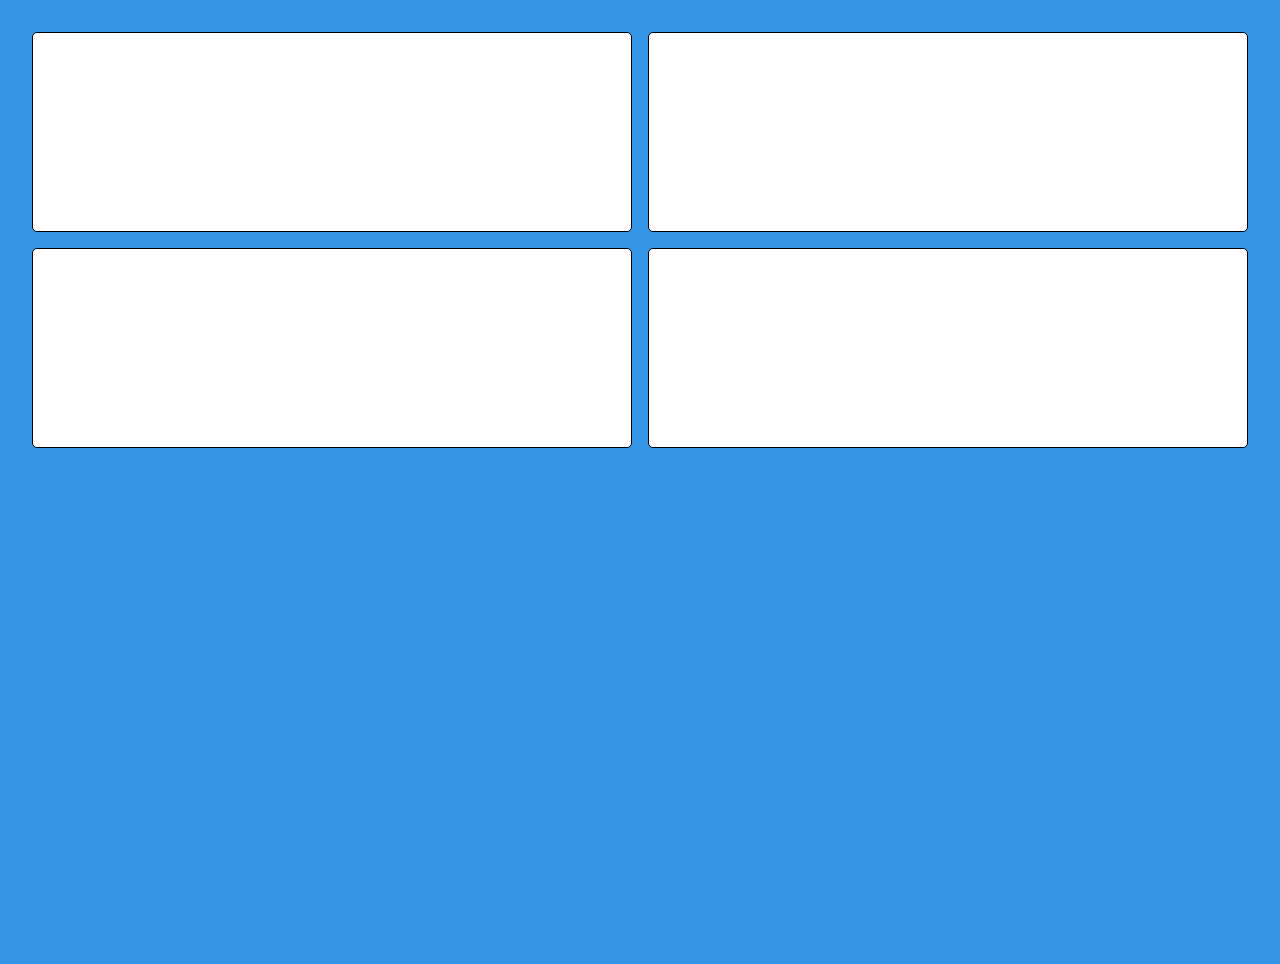
<file: 1 - Colunas, Linhas, Espaçamentos e Fluxo automático/index.html>
<!DOCTYPE html>
<html>
  <head>
    <meta charset="UTF-8">
    <meta name="viewport" content="width=device-width, initial-scale=0.1"/>
    <title>CSS Grid Layout - "Colunas e linhas", "Espaçamentos" e "Fluxo automático"</title>
    <style>
      body {
        background: #3494e6;
        height: 100vh;
        overflow-y: hidden;
        margin: 2rem;
        font-family: sans-serif;
      }
      .item {
        background: #fff;
        border-radius: 5px;
        border: 1px solid #000;
        /*height: 50px;*/
      }
      .container {
        display: grid;
        grid-template-columns: 1fr 1fr;
        grid-template-rows: 200px 200px;
        
        /*Espaçamento*/
        grid-row-gap: 1rem;
        grid-column-gap: 1rem;
        
        /*
          grid-row-gap e grid-column-gap podem ser abreviados em apenas um item,
          "grid-gap", o primeiro valor se refere ao espaçamento entre as linhas,
          o segundo valor representa o espaçamento entre as colunas.

          Sendo assim o exemplo acima pode ser abreviado da seguinte forma:
        */
        
        grid-gap: 1rem 1rem;

        grid-auto-flow: column
      }
    </style>
  </head>

  <body>
    <div class="container">
      <div class="item"></div>
      <div class="item"></div>
      <div class="item"></div>
      <div class="item"></div>
    </div>
  </body>
</html>
</file>
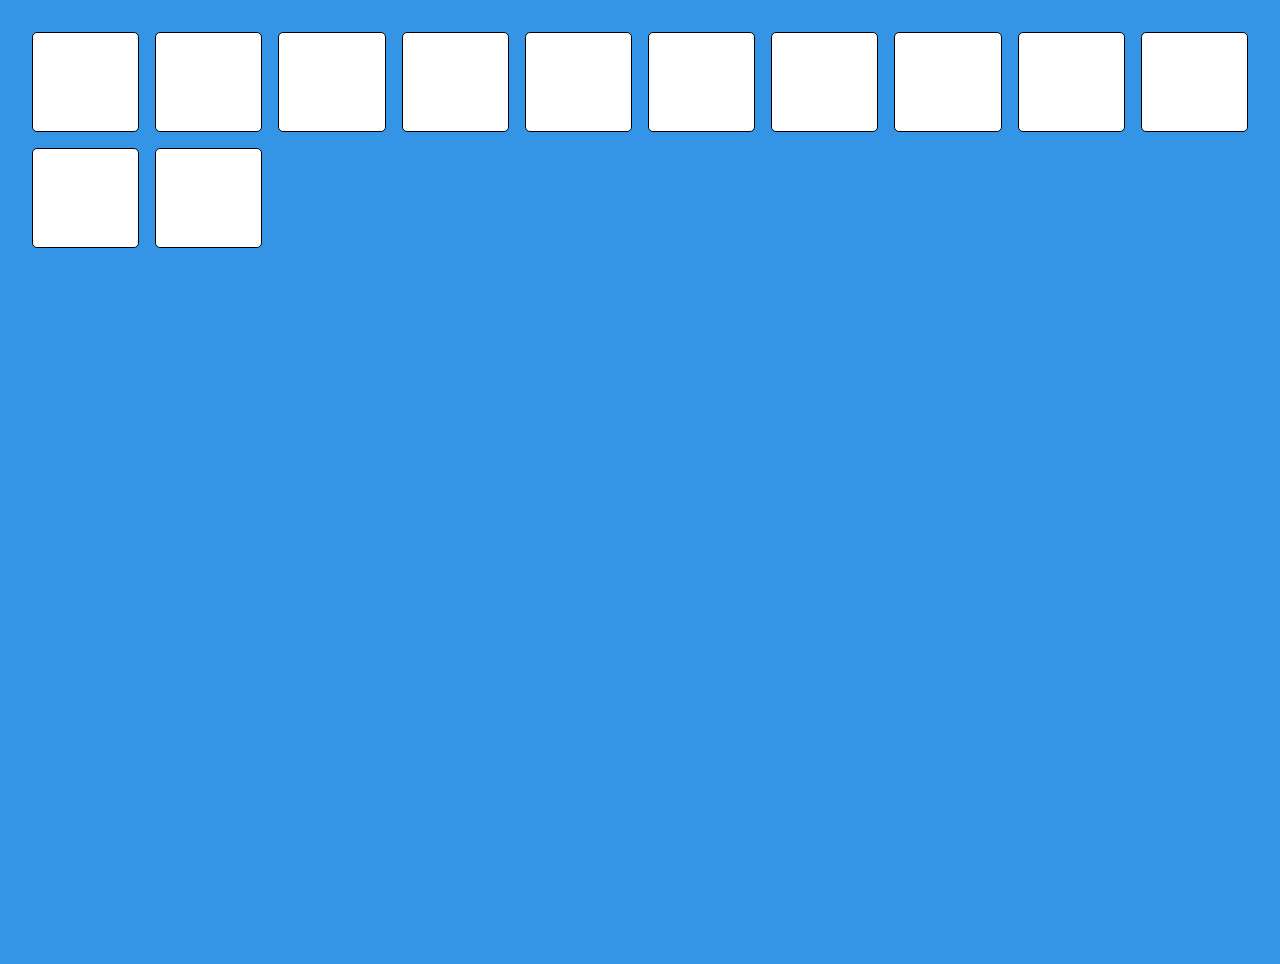
<file: 2 - Repetição automática/index.html>
<!DOCTYPE html>
<html>
  <head>
    <meta charset="UTF-8">
    <meta name="viewport" content="width=device-width, initial-scale=0.1"/>
    <title>CSS Grid Layout - Colunas e Linhas</title>
    <style>
      body {
        background: #3494e6;
        height: 100vh;
        overflow-y: hidden;
        margin: 2rem;
        font-family: sans-serif;
      }
      .item {
        background: #fff;
        border-radius: 5px;
        border: 1px solid #000;
      }
      .container {
        display: grid;
        grid-template-columns: repeat(10, 1fr);
        grid-template-rows: repeat(2, 100px); 
        grid-gap: 1rem;
      }
    </style>
  </head>

  <body>
    <div class="container">
      <div class="item"></div>
      <div class="item"></div>
      <div class="item"></div>
      <div class="item"></div>
      <div class="item"></div>
      <div class="item"></div>
      <div class="item"></div>
      <div class="item"></div>
      <div class="item"></div>
      <div class="item"></div>
      <div class="item"></div>
      <div class="item"></div>
    </div>
  </body>
</html>
</file>
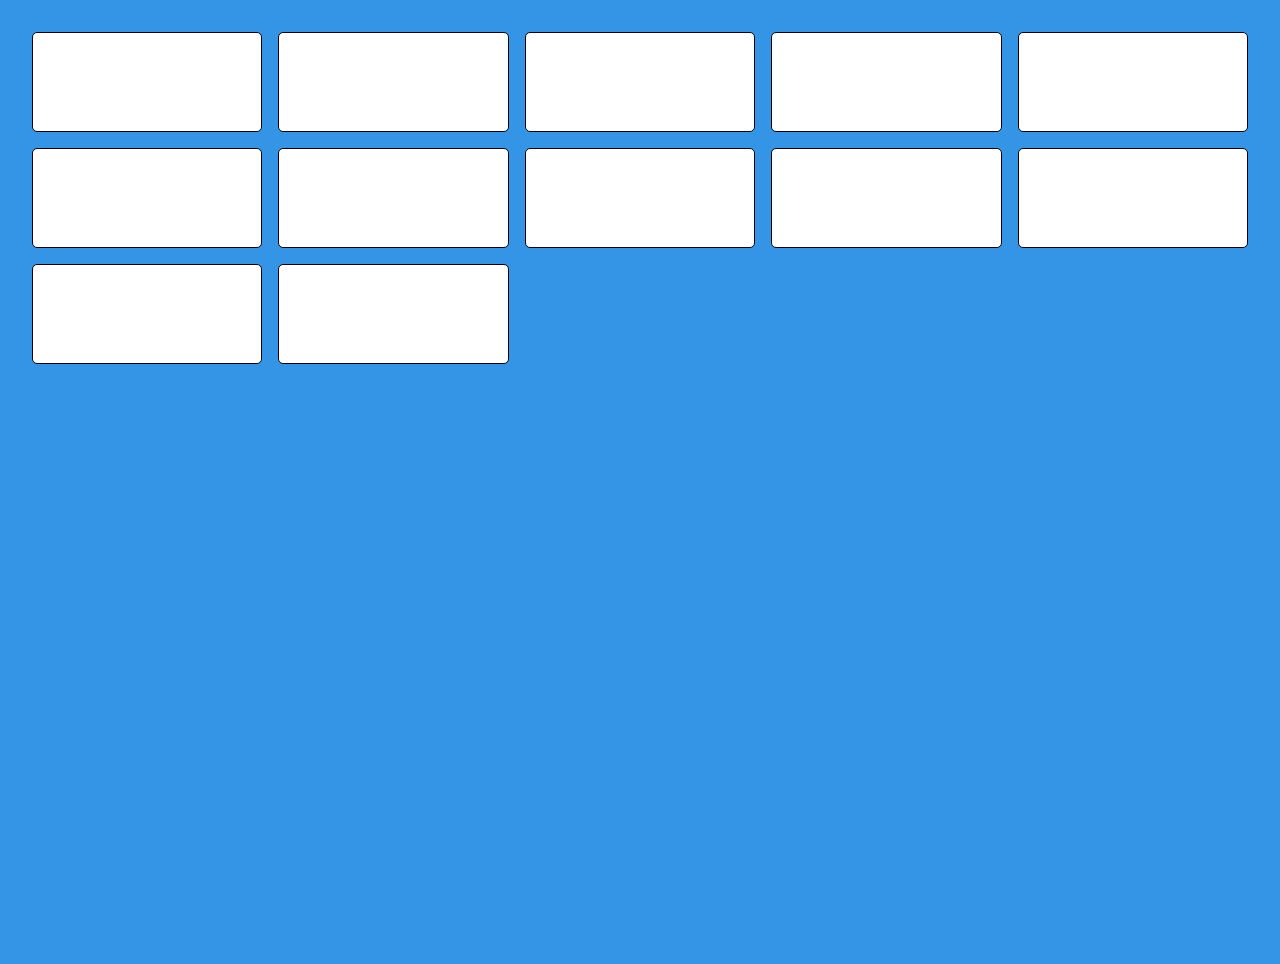
<file: 3 - Preenchimento implícito/index.html>
<!DOCTYPE html>
<html>
  <head>
    <meta charset="UTF-8">
    <meta name="viewport" content="width=device-width, initial-scale=0.1"/>
    <title>CSS Grid Layout - Preenchimento Implícito</title>
    <style>
      body {
        background: #3494e6;
        height: 100vh;
        overflow-y: hidden;
        margin: 2rem;
        font-family: sans-serif;
      }
      .item {
        background: #fff;
        border-radius: 5px;
        border: 1px solid #000;
      }
      .container {
        display: grid;
        grid-template-columns: repeat(5, 1fr);
        /*grid-template-rows: repeat(2, 100px);*/

        /*grid-auto-? é usado quando não sabemos a quantidade de colunas/linhas*/
        /*grid-auto-columns: 1fr; */
        grid-auto-rows: 100px; 

        grid-gap: 1rem;
      }
    </style>
  </head>

  <body>
    <div class="container">
      <div class="item"></div>
      <div class="item"></div>
      <div class="item"></div>
      <div class="item"></div>
      <div class="item"></div>
      <div class="item"></div>
      <div class="item"></div>
      <div class="item"></div>
      <div class="item"></div>
      <div class="item"></div>
      <div class="item"></div>
      <div class="item"></div>
    </div>
  </body>
</html>
</file>
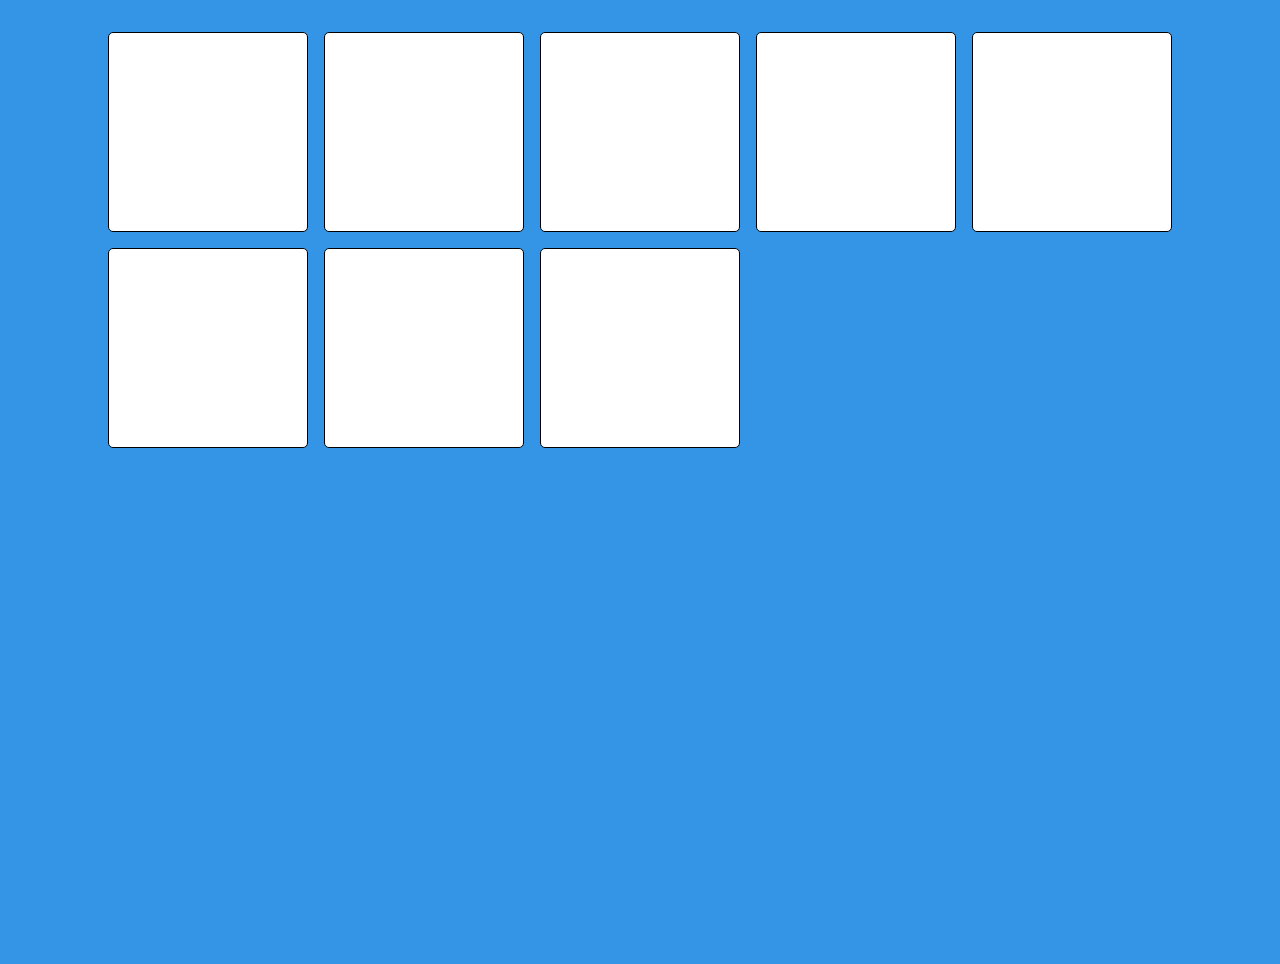
<file: 4 - Tamanhos dinâmico/index.html>
<!DOCTYPE html>
<html>
  <head>
    <meta charset="UTF-8">
    <meta name="viewport" content="width=device-width, initial-scale=0.1"/>
    <title>CSS Grid Layout - Tamanhos dinâmico</title>
    <style>
      body {
        background: #3494e6;
        height: 100vh;
        overflow-y: hidden;
        margin: 2rem;
        font-family: sans-serif;
      }
      .item {
        background: #fff;
        border-radius: 5px;
        border: 1px solid #000;
      }
      .container {
        display: grid;
        justify-content: center;
        grid-template-columns: repeat(auto-fit, minmax(100px, 200px));
        grid-auto-rows: 200px;

        grid-gap: 1rem;
      }
    </style>
  </head>

  <body>
    <div class="container">
      <div class="item"></div>
      <div class="item"></div>
      <div class="item"></div>
      <div class="item"></div>
      <div class="item"></div>
      <div class="item"></div>
      <div class="item"></div>
      <div class="item"></div>
    </div>
  </body>
</html>
</file>
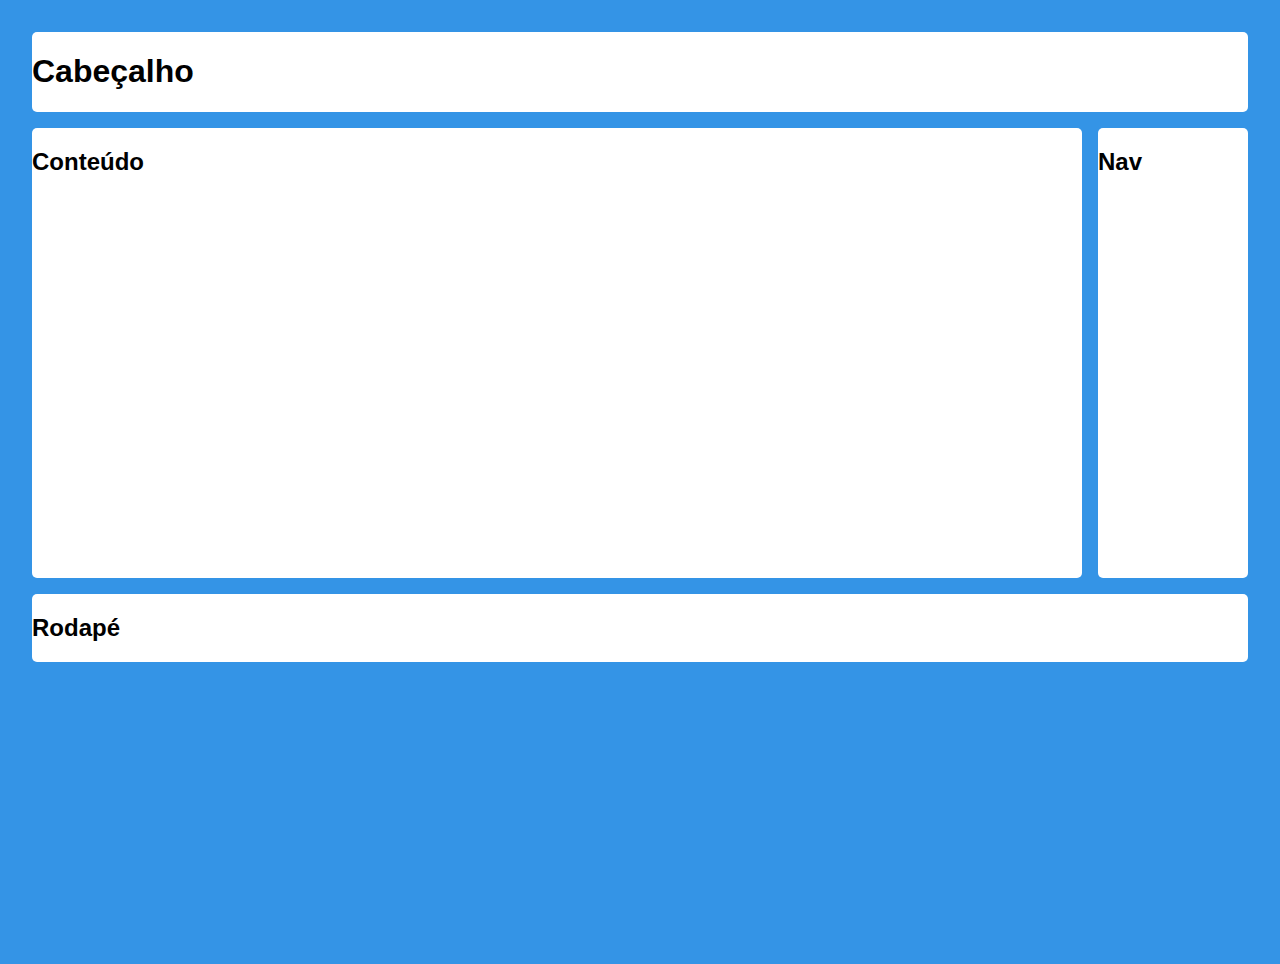
<file: 5 - Definições de áreas/index.html>
<!DOCTYPE html>
<html>
  <head>
    <meta charset="UTF-8">
    <meta name="viewport" content="width=device-width, initial-scale=0.1"/>
    <title>CSS Grid Layout - Definições de áreas</title>
    <style>
      body {
        background: #3494e6;
        height: 100vh;
        overflow-y: hidden;
        margin: 2rem;
        font-family: sans-serif;
      }
      .item {
        background: #fff;
        border-radius: 5px;
      }
      .container {
        display: grid;
        grid-template-columns: 1fr 150px;
        grid-template-rows: auto 50vh auto;
        grid-template-areas: 
          'header header' 
          'content nav'
          'footer footer';        
        grid-gap: 1rem;
      }

      .header {
        grid-area: header;
      }

      .content {
        grid-area: content;
      }

      .nav {
        grid-area: nav;
      }

      .footer {
        grid-area: footer;
      }
    </style>
  </head>

  <body>
    <div class="container">

      <header class="header item">
        <h1>Cabeçalho</h1>
      </header>

      <main class="content item">
        <h2>Conteúdo</h2>
      </main>

      <nav class="nav item">
        <h2>Nav</h2>
      </nav>

      <footer class="footer item">
        <h2>Rodapé</h2>
      </footer>

    </div>
  </body>
</html>
</file>
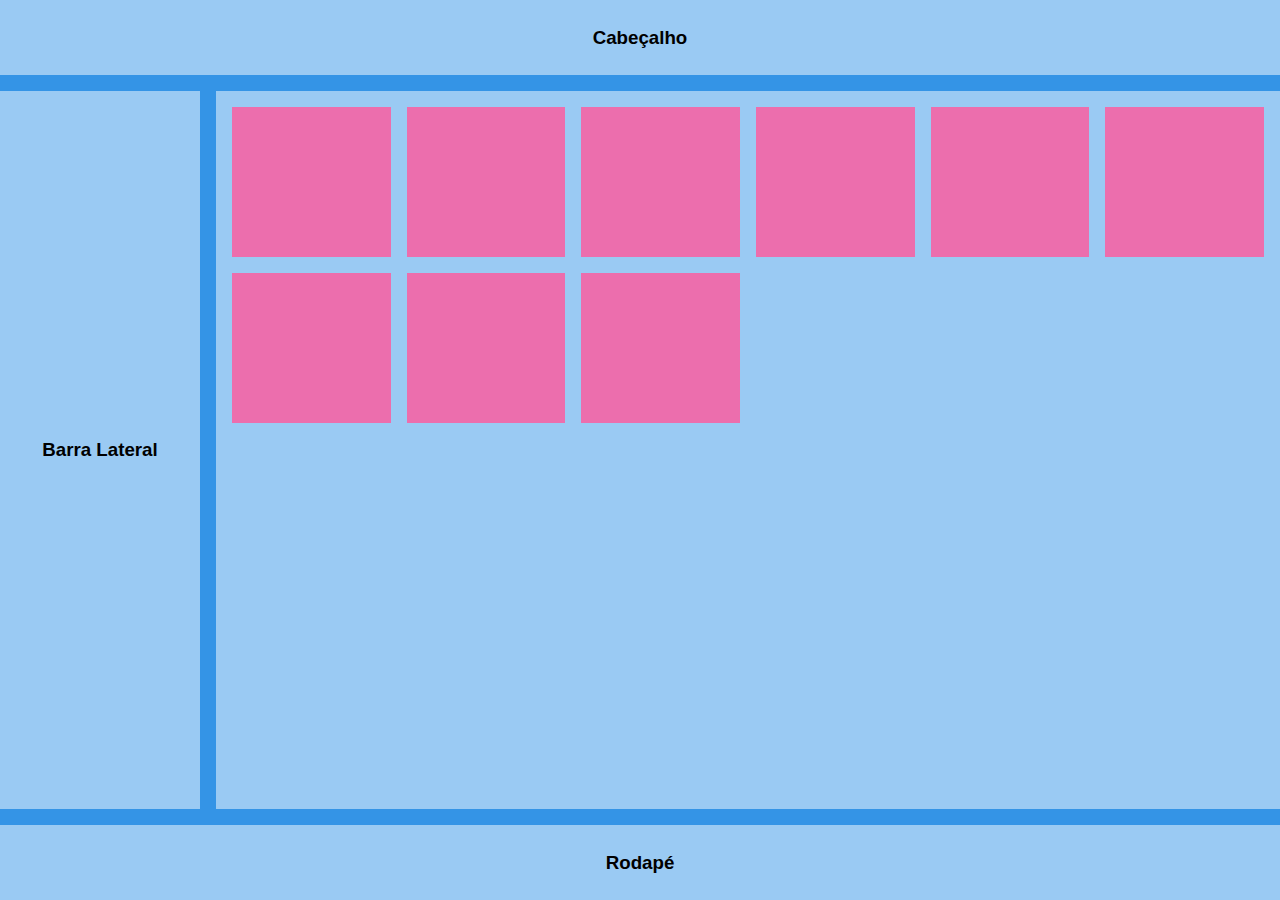
<file: 6 - Praticando/Dashboard responsivo/index.html>
<!DOCTYPE html>
<html>
  <head>
    <meta charset="UTF-8"/>
    <meta name="viewport" content="width=device-width, initial-scale=1.0" />
    <title>CSS Grid Layout - Dashboard Responsivo</title>
    <link rel="stylesheet" href="./style.css"/>
  </head>

  <body>
    <div class="container">

      <header>
        <h3>Cabeçalho</h3>
      </header>

      <aside>
        <h3>Barra Lateral</h3>
      </aside>

      <main>
        <div class="blog-item"></div>
        <div class="blog-item"></div>
        <div class="blog-item"></div>
        <div class="blog-item"></div>
        <div class="blog-item"></div>
        <div class="blog-item"></div>
        <div class="blog-item"></div>
        <div class="blog-item"></div>
        <div class="blog-item"></div>
      </main>

      <footer>
        <h3>Rodapé</h3>
      </footer>

    </div>
  </body>
</html>
</file>
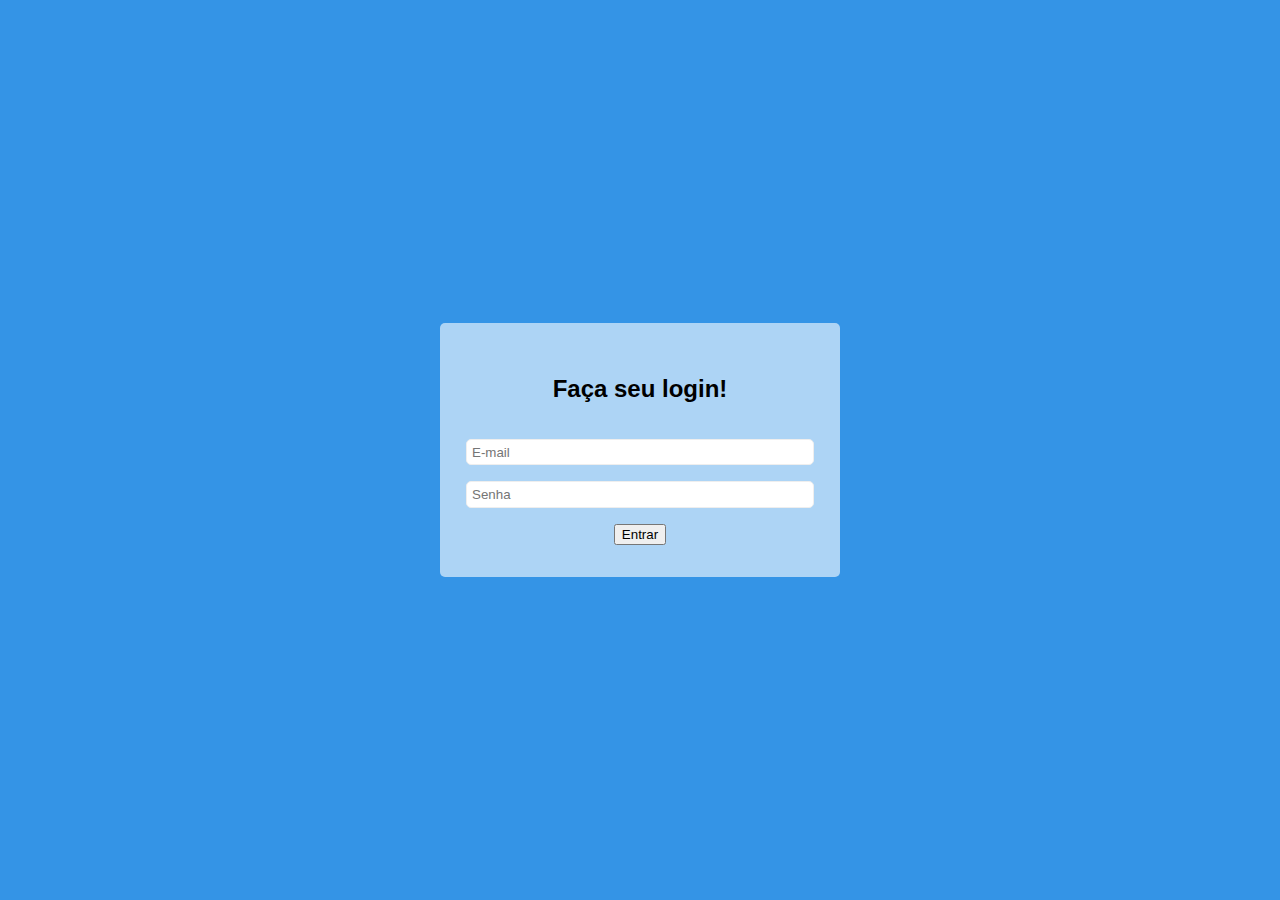
<file: 6 - Praticando/Formulário de Login/index.html>
<!DOCTYPE html>
<html>
  <head>
    <meta charset="UTF-8"/>
    <meta name="viewport" content="width=device-width, initial-scale=1.0" />
    <title>CSS Grid Layout - Login</title>
    <link rel="stylesheet" href="./style.css"/>
  </head>

  <body>
    <div class="container">
      <form class="login">
        
        <h2>Faça seu login!</h2>
        <input class="login__text-field" type="email" placeholder="E-mail" />
        <input class="login__text-field" type="password" placeholder="Senha" />

        <button class="login__button-submit">Entrar</button>

      </form>
    </div>
  </body>
</html>
</file>
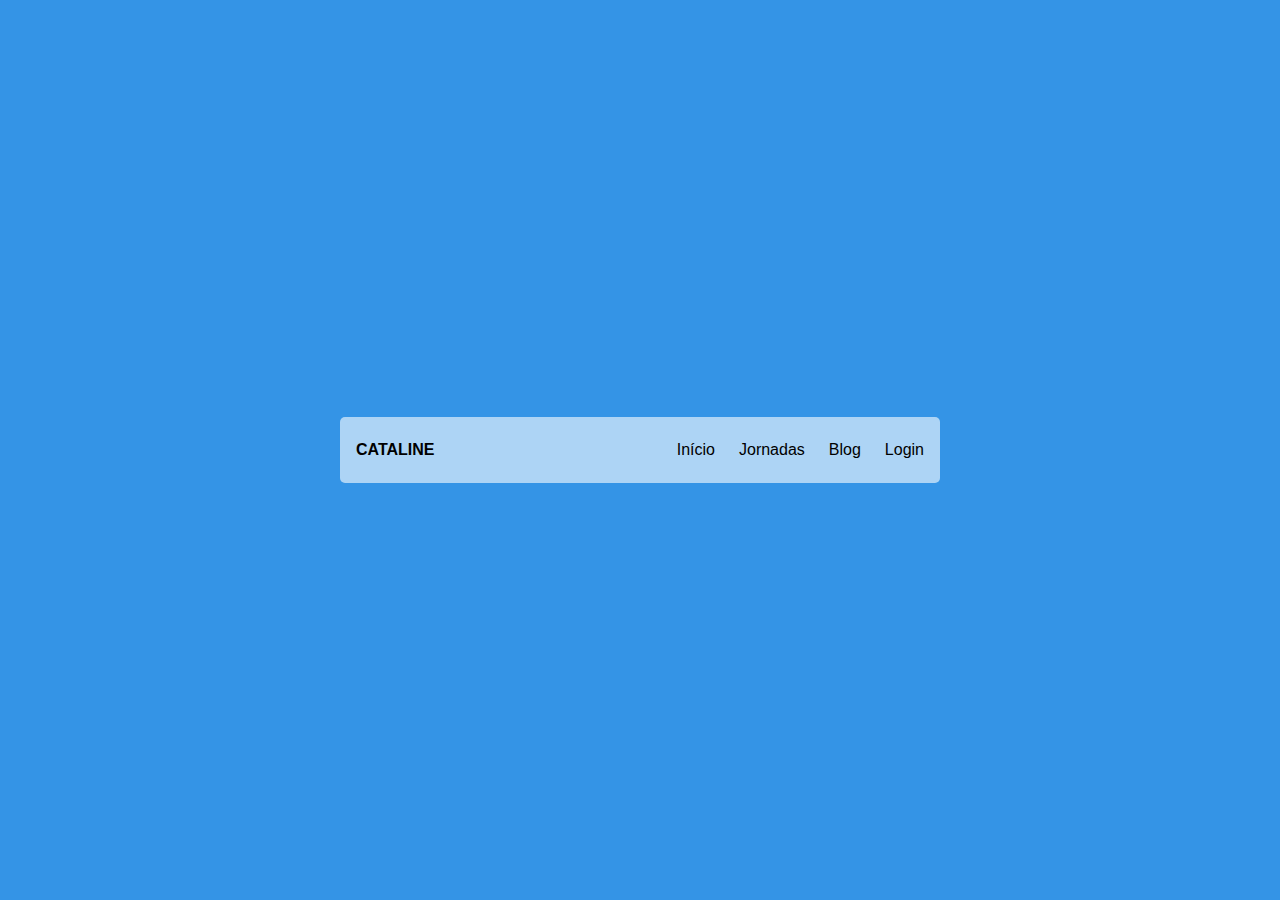
<file: 6 - Praticando/Menu de Navegação/index.html>
<!DOCTYPE html>
<html>
  <head>
    <meta charset="UTF-8"/>
    <meta name="viewport" content="width=device-width, initial-scale=1.0" />
    <title>CSS Grid Layout - Menu de navegação</title>
    <link rel="stylesheet" href="./style.css"/>
  </head>

  <body>
    <div class="container">
      <nav class="menu">
        <div class="logo">Cataline</div>
        <ul class="navegation">
          <li class="navegation_item">Início</li>
          <li class="navegation_item">Jornadas</li>
          <li class="navegation_item">Blog</li>
          <li class="navegation_item">Login</li>
        </ul>
      </nav>
    </div>
  </body>
</html>
</file>
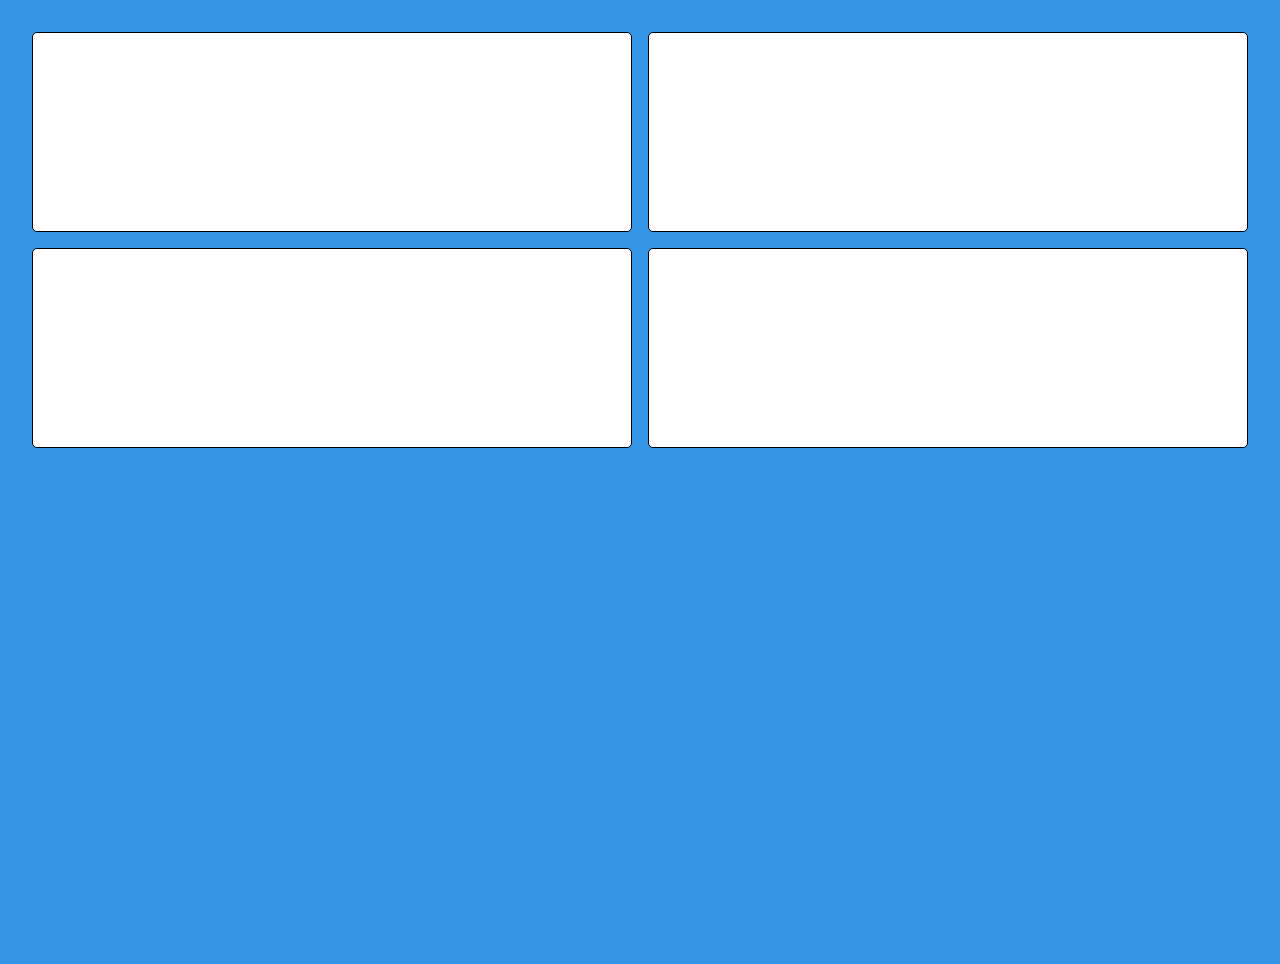
<file: index - Copia.html>
<!DOCTYPE html>
<html>
  <head>
    <meta charset="UTF-8">
    <meta name="viewport" content="width=device-width, initial-scale=0.1"/>
    <title>CSS Grid Layout - Colunas e Linhas</title>
    <style>
      body {
        background: #3494e6;
        height: 100vh;
        overflow-y: hidden;
        margin: 2rem;
        font-family: sans-serif;
      }
      .item {
        background: #fff;
        border-radius: 5px;
        border: 1px solid #000;
      }
      .container {
        display: grid;
        grid-template-columns: 1fr 1fr;
        grid-template-rows: 200px 200px;
        
        /*Espaçamento*/
        grid-row-gap: 1rem;
        grid-column-gap: 1rem;
        
        /*
          grid-row-gap e grid-column-gap podem ser abreviados em apenas um item,
          "grid-gap", o primeiro valor se refere ao espaçamento entre as linhas,
          o segundo valor representa o espaçamento entre as colunas.

          Sendo assim o exemplo acima pode ser abreviado da seguinte forma:
        */
        
        grid-gap: 1rem 1rem;

        grid-auto-flow: column
      }
    </style>
  </head>

  <body>
    <div class="container">
      <div class="item"></div>
      <div class="item"></div>
      <div class="item"></div>
      <div class="item"></div>
    </div>
  </body>
</html>
</file>
<file: 6 - Praticando/Dashboard responsivo/style.css>
body {
  font-family: sans-serif;
  background: #3494e6;
  height: 100vh;
  margin: 0;
}

.container {
  height: 100%;
  display: grid;
  grid-template-columns: 200px 1fr;
  grid-template-rows: 75px 1fr 75px;
  grid-gap: 1rem;
  grid-template-areas:
  'header header'
  'aside main'
  'footer footer'
}

header, aside, main, footer {
  background: rgba(255, 255, 255, 0.5);
  display: grid;
  justify-content: center;
  align-content: center;
}

header {
  grid-area: header;
}

aside {
  grid-area: aside;
}

main {
  justify-content: stretch;
  align-content: stretch;
  grid-area: main;
  display: grid;
  grid-template-columns: repeat(auto-fit, minmax(150px, 1fr));
  grid-auto-rows: 150px;
  grid-gap: 1rem;
  padding: 1rem;
}

footer {
  grid-area: footer;
}

.blog-item {
  background: #ec6ead;
}

@media (max-width: 650px) {
  aside {
    display: none
  }
  .container {
    grid-template-columns: 1fr;
    grid-template-rows: 75px 1fr 75px;
    grid-gap: 1rem;
    grid-template-areas:
    'header'
    'main'
    'footer'
  }
}
</file>
<file: 6 - Praticando/Formulário de Login/style.css>
body {
  font-family: sans-serif;
  background: #3494e6;
  height: 100vh;
  margin: 0;
}

.container {
  height: 100%;
  display: grid;
  grid-template-columns:  400px;
  grid-template-rows: auto;
  justify-content: center;
  align-content: center;
}

.login {
  background: rgba(255, 255, 255, 0.6);
  padding: 2rem;
  border: 2rem;
  border-radius: 5px;
  grid-template-columns: 1fr;
  display: grid;
  grid-auto-rows: auto;
  grid-gap: 1rem;
  justify-items: center;

}

.login__text-field {
  width: 100%;
  border: 1px solid #eee;
  padding: 0.3rem;
  outline: none;
  border-radius: 5px;

}
</file>
<file: 6 - Praticando/Menu de Navegação/style.css>
body {
  font-family: sans-serif;
  background: #3494e6;
  height: 100vh;
  margin: 0;
}

.container {
  height: 100%;
  display: grid;
  grid-template-columns: 600px;
  grid-template-rows: auto;
  justify-content: center;
  align-content: center;
}

.menu {
  background: rgba(255, 255, 255, 0.6);
  border-radius: 5px;
  display: grid;
  grid-template-columns: auto 1fr;
  padding: 0.5rem 1rem;
  align-items: center;
}

.logo {
  font-weight: bold;
  text-transform: uppercase;
}

.navegation {
  list-style: none;
  display: grid;
  grid-auto-flow: column;
  justify-content: end;
  grid-gap: 1.5rem;
}
</file>
